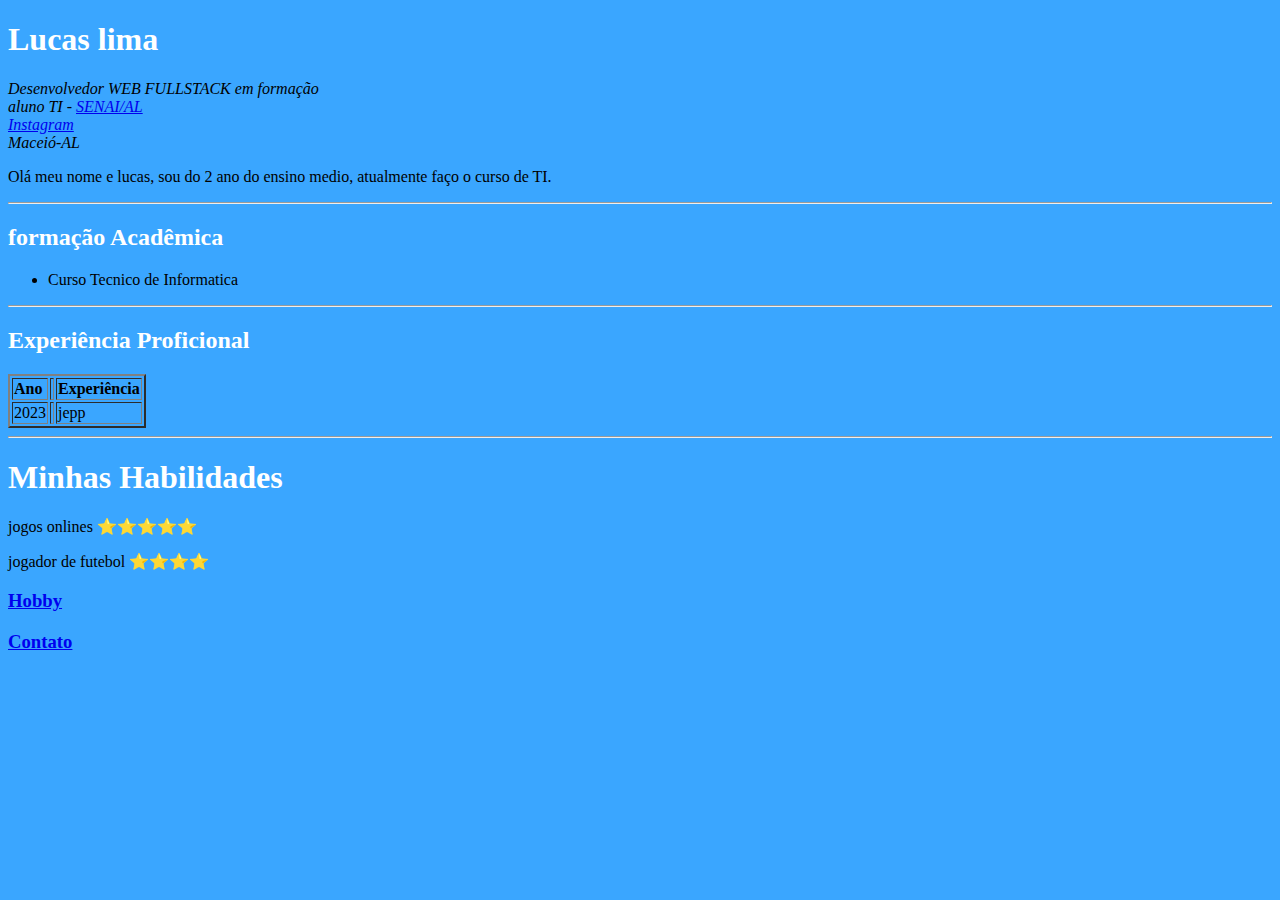
<file: index.html>
<!DOCTYPE html>
<html lang="pt-br">
<head>
    <meta charset="UTF-8">
    <meta http-equiv="X-UA-Compatible" content="IE=edge">
    <meta name="viewport" content="width=device-width, initial-scale=1.0">
    <title>Lucas lima Homepage</title>
    <link rel="stylesheet" href="style.css">
</head>
<body>
    <h1 class="subtitulo">Lucas lima</h1>
    <p>
        <em>
            Desenvolvedor WEB FULLSTACK em formação <br>
            aluno TI - <a href="https://al.senai.br/" target="_blank">SENAI/AL</a> <br>
            <a href="https://www.instagram.com/lucassantx7"target="_blank">Instagram</a> <br>
            Maceió-AL
        </em>
    </p>
    <p>
        Olá meu nome e lucas, sou do 2 ano do ensino medio, atualmente faço o curso de TI.
    </p>
    <hr>
    <h2 class="subtitulo">formação Acadêmica</h2>
    <ul>
        <li>Curso Tecnico de Informatica</li>
        
    </ul>

    <hr>
    
    <h2 class="subtitulo">Experiência Proficional</h2>
    
    <table border="2">
        <tr>
            <td><strong>Ano</strong><td>
            <td><strong>Experiência</strong></td>
        </tr>
        <tr>
            <td>2023<td>
            <td>jepp</td>
        </tr>
        
        </tbody>
        <thead>
            <table>
                <hr>

                <h1 class="subtitulo">Minhas Habilidades</h1>                               

            </table>

                <td class="subtitulo">jogos onlines</td>
                <td>⭐⭐⭐⭐⭐</td>
                <p>
                <td>jogador de futebol</td>
                <td>⭐⭐⭐⭐</td>
        <tbody>
    </table>
    <h3><a href="./hobby.html">Hobby</a></h3>
    <h3><a href="./contado.html">Contato</a></h3>

    </table>
</body>
</html>
</file>
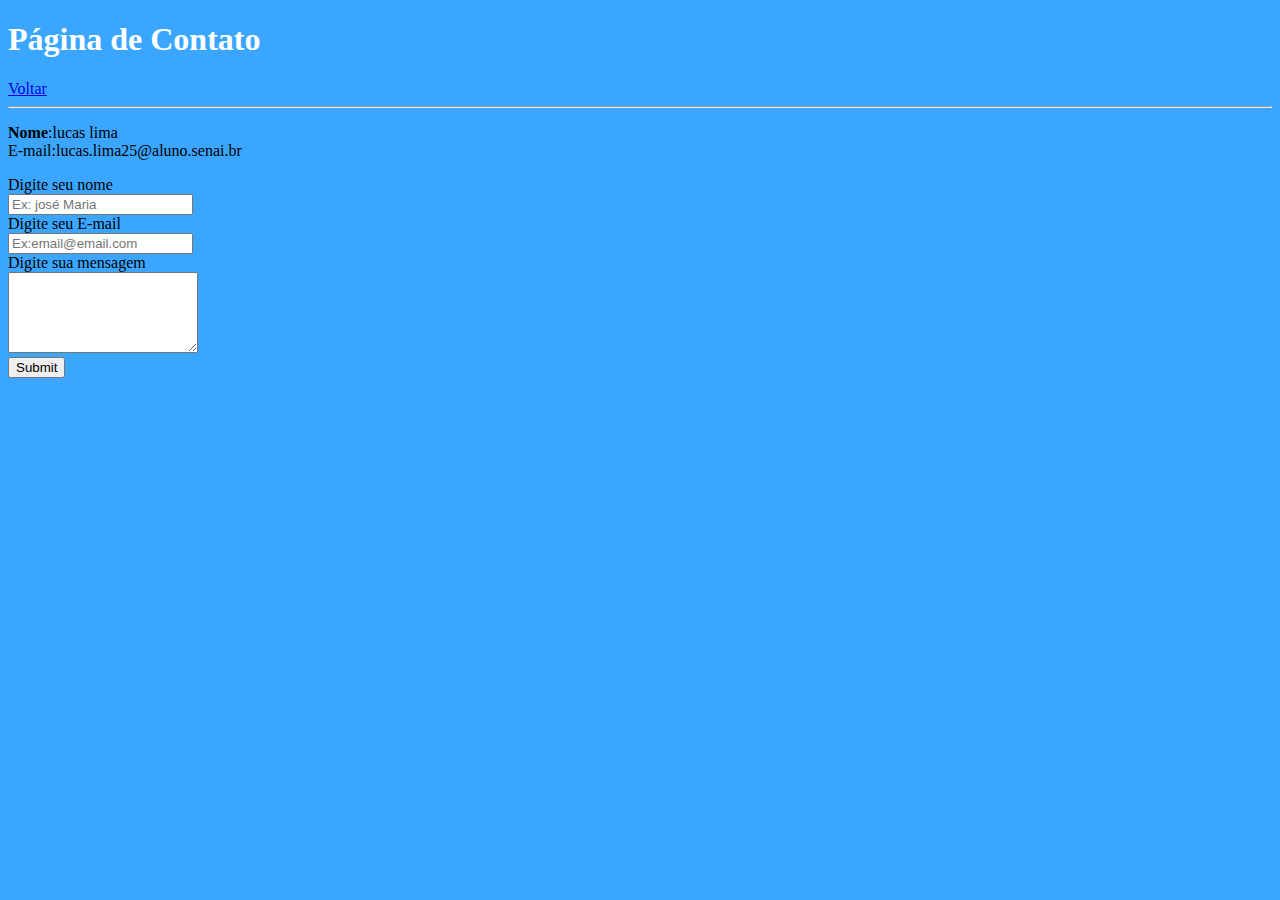
<file: contado.html>
<!DOCTYPE html>
<html lang="en">
<head>
    <meta charset="UTF-8">
    <meta http-equiv="X-UA-Compatible" content="IE=edge">
    <meta name="viewport" content="width=device-width, initial-scale=1.0">
    <title>Lucas lima Contato</title>
    <link rel="stylesheet" href="style.css">
</head>
<body>
    <h1 class="joy">Página de Contato</h1>
    <a href="./index.html">Voltar</a>
    <hr>
    <p>
        <strong>Nome</strong>:lucas lima <br>
        </strong>E-mail</strong>:lucas.lima25@aluno.senai.br
    </p>

    <form action="mailto:lucas.lima25@aluno.senai.br" method="post">
        <label for="nome">Digite seu nome</label> <br>
        <input type="text" id="nome" placeholder="Ex: josé Maria" required> <br>

        <label for="email">Digite seu E-mail</label><br>
        <input type="email" id="email" placeholder="Ex:email@email.com" required> <br>

        <label for="mensagem">Digite sua mensagem</label><br>
        <textarea id="mensagem" cols="21" rows="5"></textarea><br>

        <input type="submit" volue="Enviar">
    </form>
</body>
</html>
</file>
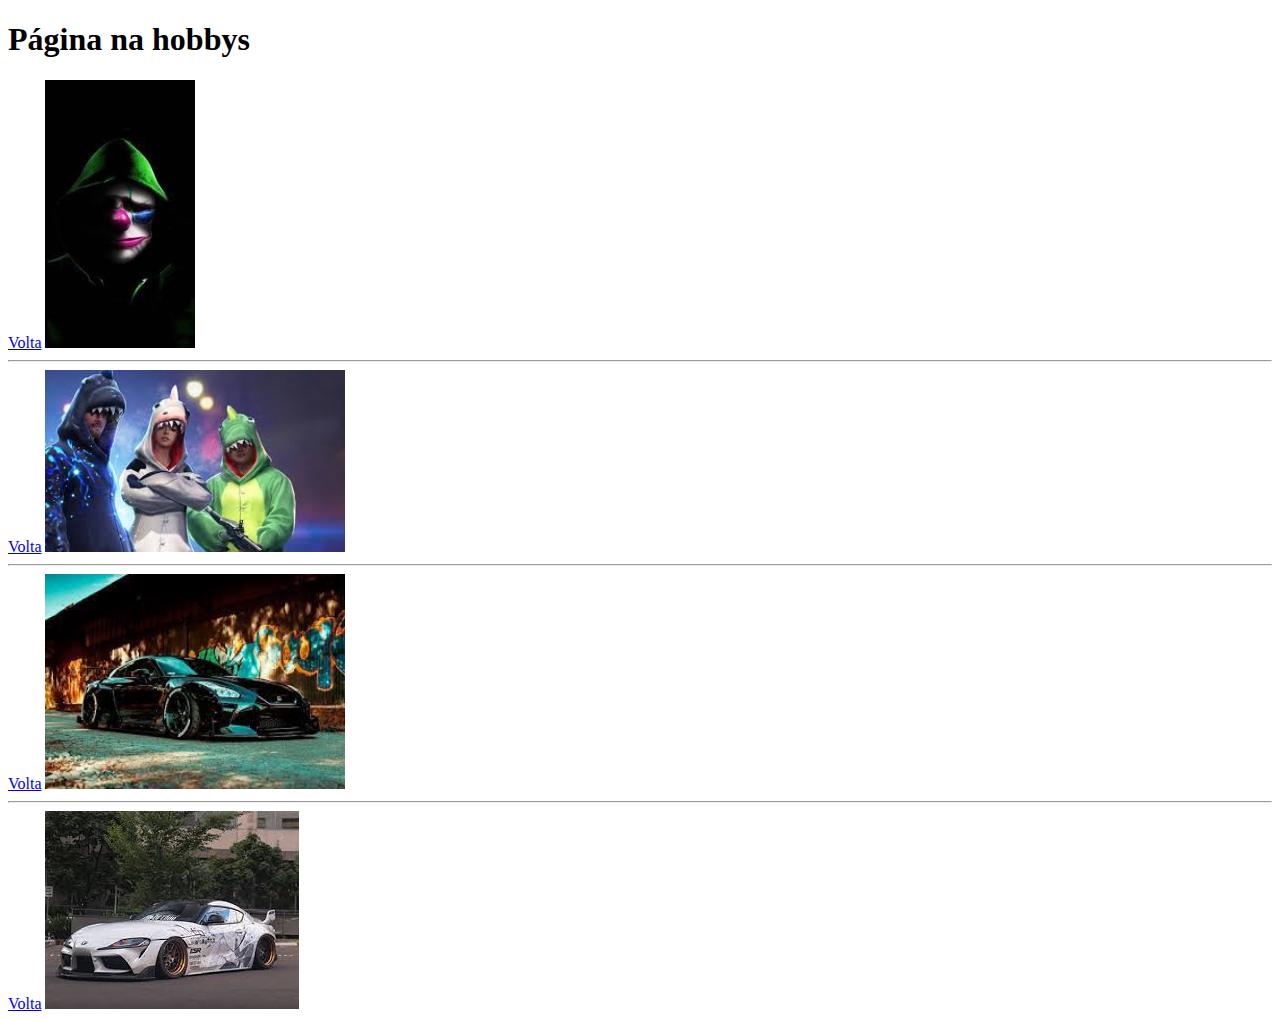
<file: hobby.html>
<!DOCTYPE html>
<html lang="en">
<head>
    <meta charset="UTF-8">
    <meta http-equiv="X-UA-Compatible" content="IE=edge">
    <meta name="viewport" content="width=device-width, initial-scale=1.0">
    <title>Lucas lima hobbypage</title>
</head>
<body>
    <h1>Página na hobbys</h1>
    <a href="./index.html">Volta</a>

    <img src="./img/images.jfif" alt="100" width="150"><br>
    <hr>
    
    <a href="./index.html">Volta</a>

    <img src="./img/dino.jfif"alt="200" width="300"><br>
    <hr>

    <a href="./index.html">Volta</a>

    <img src="./img/gtr.jfif"alt="200" width="300"><br>
    <hr>

    <a href="./index.html">Volta</a>

    <img src="./img/supra.jfif" alt="200" whidt="300"><br>


</body>
</html>
</file>
<file: style.css>
.subtitulo {
    color: rgb(255, 255, 255);
}
    body{
        background-color:rgb(58, 166, 255);
    
}

.joy {

    color: rgb(255, 255, 255);
    border-color: aliceblue;
}
    body{
        background-color:rgb(58, 166, 255);
}
</file>
